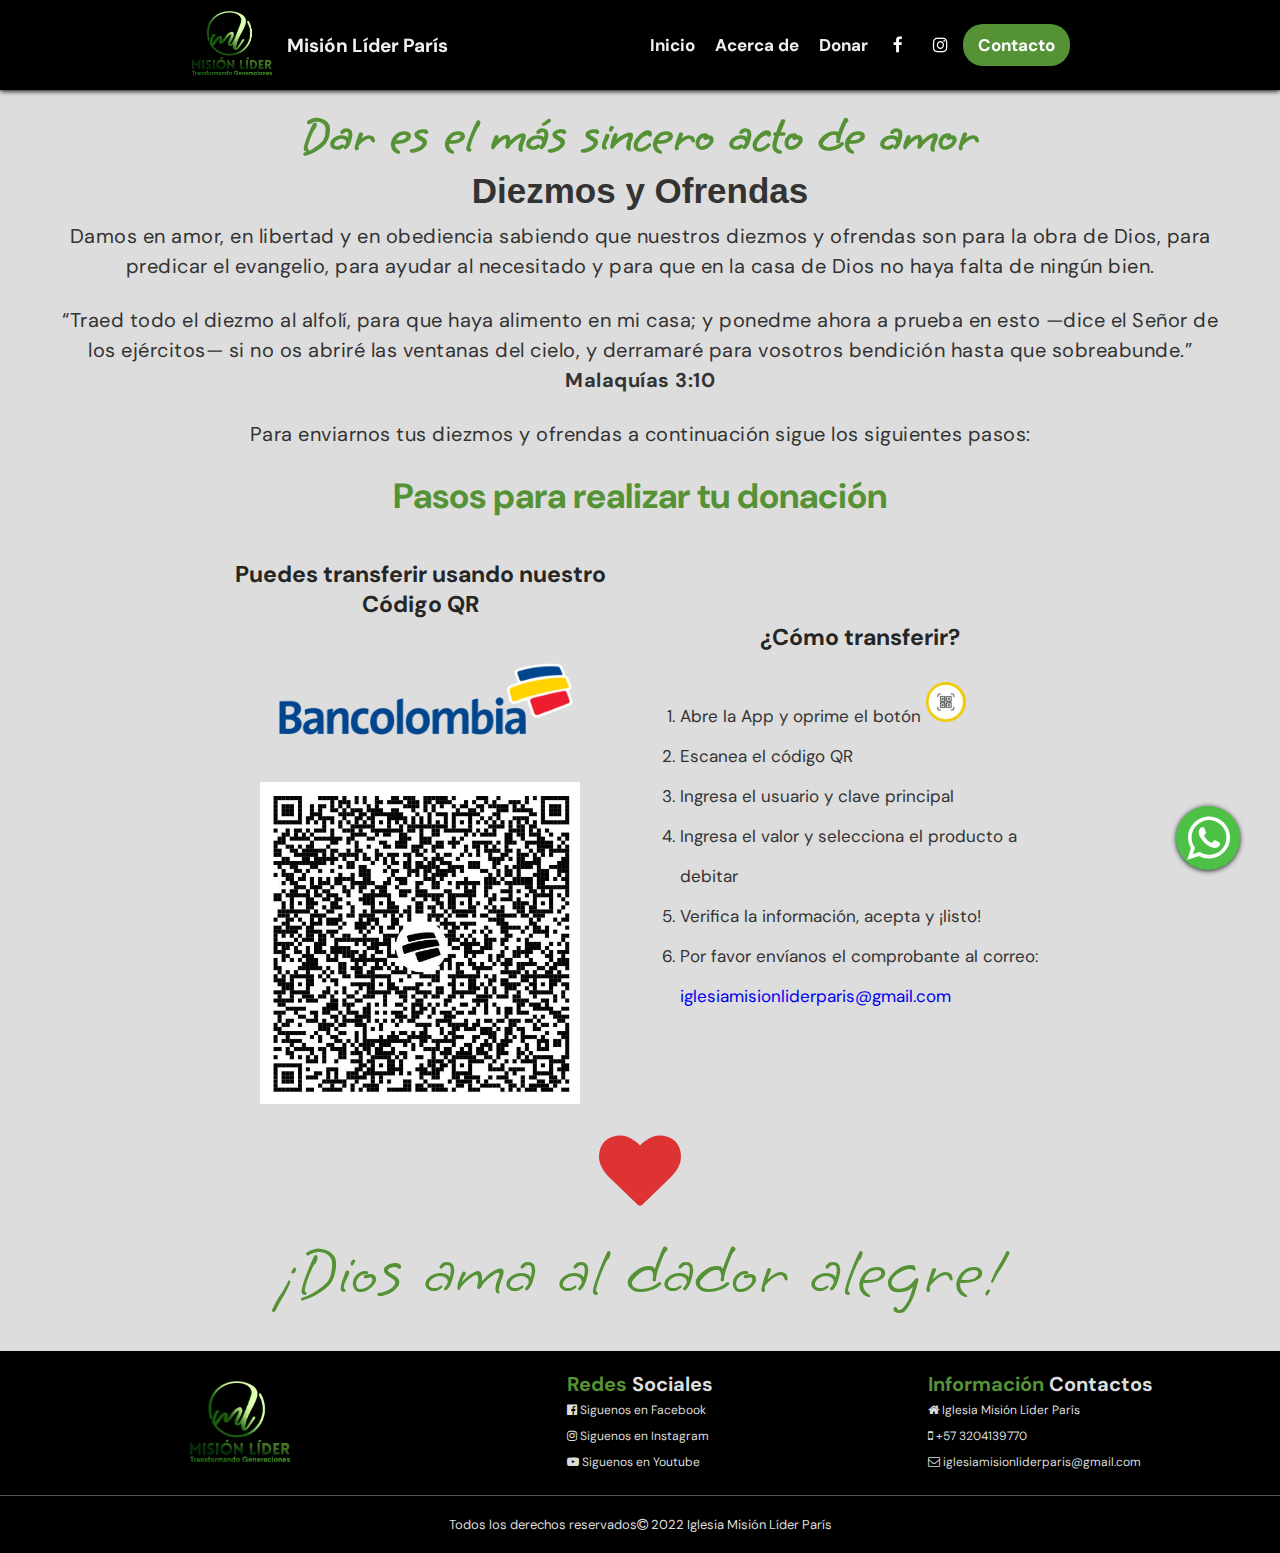
<file: donar/index.html>
<!DOCTYPE html>
<html lang="es">
<head>
  <meta charset="UTF-8">
  <meta http-equiv="X-UA-Compatible" content="IE=edge">
  <meta name="viewport" content="width=device-width, initial-scale=1.0">
  <title>Donaciones • Iglesia Misión Líder París</title>

  <link rel="icon" type="image/png" href="https://iglesiamisionliderparis.org/src/images/MISIÓN LÍDER .png">

  <!-- Link css -->
  <link rel="stylesheet" href="../src/glider/glider.min.css">
  <link rel="stylesheet" href="../src/font-awesome-4.7.0/css/font-awesome.min.css">
  
  <!-- Index css -->
  <link rel="stylesheet" href="../src/css/index.css?v1">
  <link rel="stylesheet" href="../src/css/donar.css?v1">
  
  <!-- Tablet css -->
  <link rel="stylesheet" href="../src/css/tablet.css" media="(min-width: 930px)">

  <!-- Google Fonts (DM Sans) -->
  <link href="https://fonts.googleapis.com/css2?family=DM+Sans:ital,wght@0,500;0,700;1,400&display=swap" rel="stylesheet">
  <link href="../fonts/Northwell-Regular.woff2" rel="stylesheet">
  <link href="https://fonts.googleapis.com/css2?family=Grape+Nuts&family=Kaushan+Script&display=swap" rel="stylesheet">
  <link href="https://fonts.googleapis.com/css2?family=Grape+Nuts&family=Kaushan+Script&display=swap" rel="stylesheet">

</head>

<body id="home">
  <header class="header">
    <div class="nav-main scroll">
      <div class="logo">
        <i id="menu-btn" class="fa fa-bars"></i>
        <a href="../" data-href="index.html">
          <img class="icon" src="../src/images/MISIÓN LÍDER .png" alt="Misión L&iacute;der">
        </a>
        <a class="iglesia" href="../">
          <span>Misi&oacute;n L&iacute;der Par&iacute;s</span>
        </a>
      </div>

      <nav class="nav-bar">
        <ul class="nav-menu">
          <li><a href="../">Inicio</a></li>
          <li><a href="https://iglesiamisionliderparis.org/#nosotros">Acerca de</a></li>
          <li><a href="./">Donar</a></li>
        </ul>
        <ul class="nav-menu-right">
          <a href="https://www.facebook.com/mision.lider.paris" target="_blank"><i class="fa fa-facebook white" aria-hidden="true"></i></a>
          <a href="https://www.instagram.com/misionliderparis/" target="_blank"><i class="fa fa-instagram white" aria-hidden="true"></i></a>
          <a class="btn-principal" href="https://iglesiamisionliderparis.org/#contacto" >Contacto</a>
        </ul>
      </nav>
    </div>

    <!-- Boton de whatsapp -->
    <a id="btn-wsp"
      href="https://api.whatsapp.com/send?phone=+573204139770&text=Hola, gracias por comunicar con Iglesia Misión Líder París, ¿ en que podemos ayudarte ?"
      target="_blank" rel="noopener noreferrer" class="btn-wsp"><i class="fa fa-whatsapp" aria-hidden="true"></i></a>
  </header>

  <section>
      <div class="donar">
          <div class="donar-diezmos">
            <h2 class="title titlegreen font-cursive">Dar es el m&aacute;s sincero acto de amor</h2>
            <h1 class="title font-bebas">
                Diezmos y Ofrendas
            </h1>
            <div class="texto-biblia">
                <p>
                    Damos en amor, en libertad y en obediencia sabiendo que nuestros diezmos y ofrendas son para la obra de Dios, para predicar el evangelio, para ayudar al necesitado y para que en la casa de Dios no haya falta de ning&uacute;n bien.
                </p>
                <p>
                    “Traed todo el diezmo al alfol&iacute;, para que haya alimento en mi casa; y ponedme ahora a prueba en esto —dice el Se&ntilde;or de los ej&eacute;rcitos— si no os abrir&eacute; las ventanas del cielo, y derramar&eacute; para vosotros bendici&oacute;n hasta que sobreabunde.” <b>Malaqu&iacute;as 3:10</b>
                </p>
                <p>Para enviarnos tus diezmos y ofrendas a continuaci&oacute;n sigue los siguientes pasos:</p>
            </div>

          </div>
          <div class="pasos">
            <h2 class="title titlegreen">Pasos para realizar tu donaci&oacuten</h2>
            <div class="pasos-donar">
                <div class="foto-qr">
                    <h2>Puedes transferir usando nuestro C&oacute;digo QR</h2>
                    <img class="bancolombia" src="../src/images/bancolombia.png" alt="Bancolombia">
                    <img class="bancolombia" src="../src/images/qr.png" alt="QR donar">
                </div>
                <div class="como-transferir">
                    <h2 class="margin-botom">¿C&oacute;mo transferir?</h2>
                    <ol>
                        <li>Abre la App y oprime el bot&oacute;n <img class="scamer" src="../src/images/Scamer.png" alt="Scamer"></li>
                        <li>Escanea el c&oacute;digo QR</li>
                        <li>Ingresa el usuario y clave principal</li>
                        <li>Ingresa el valor y selecciona el producto a debitar</li>
                        <li>Verifica la informaci&oacute;n, acepta y ¡listo!</li>
                        <li>Por favor env&iacute;anos el comprobante al
                            correo: <a href="mailto:iglesiamisionliderparis@gmail.com">iglesiamisionliderparis@gmail.com</a></li>
                    </ol>
                </div>
            </div>
          </div>
          <div class="gracias">
            <div><i class="fa fa-heart" aria-hidden="true"></i></div>
            <h2 class="titlegreen font-cursive">¡Dios ama al dador alegre!</h2>
          </div>
      </div>
  </section>
    

    <footer>
      <div class="container-footer-all">
        <div class="footer-start">
          <div class="footer-logo">
            <a href="../"><img class="icon" src="../src/images/MISIÓN LÍDER .png" alt="Misión Líder"></a>
          </div>
  
          <div class="redes-sociales">
            <div>
              <h2><span class="titlegreen">Redes</span> Sociales</h2>
            <div class="row">
              <a href="https://www.facebook.com/mision.lider.paris" target="_blank"><i class="fa fa-facebook-official" aria-hidden="true"></i> Siguenos en Facebook</a>
            </div>
            <div class="row">
              <a href="https://www.instagram.com/misionliderparis/" target="_blank"><i class="fa fa-instagram" aria-hidden="true"></i> Siguenos en Instagram</a>
            </div>
            <div class="row">
              <a href="https://www.youtube.com/channel/UCb5TXyYyzrnd3robsZHuL3A" target="_blank"><i class="fa fa-youtube-play" aria-hidden="true"></i> Siguenos en Youtube</a>
            </div>
            </div>
          </div>
  
          <div class="info">
            <div>
              <h2><span class="titlegreen">Informaci&oacute;n</span> Contactos</h2>
            <div class="row">
              <a href="https://www.google.com/maps/place/Iglesia+mision+lider/@6.316172,-75.5832974,19.71z/data=!4m13!1m7!3m6!1s0x8e442ee6811041db:0x39e3f6c81ba7351b!2sCra.+78a+%2325b-49+int+132,+Bello,+Antioquia!3b1!8m2!3d6.316044!4d-75.5826538!3m4!1s0x8e442f0f89cbb5d5:0x492d8d78da4123a3!8m2!3d6.3161655!4d-75.5828863" target="_blank"><i class="fa fa-home" aria-hidden="true"></i> Iglesia Misi&oacute;n L&iacute;der Par&iacute;s</a>
            </div>
            <div class="row">
              <a href="tel:+573204139770"><i class="fa fa-mobile" aria-hidden="true"></i> +57 3204139770</a>
            </div>
            <div class="row">
              <a href="mailto:iglesiamisionliderparis@gmail.com"><i class="fa fa-envelope-o" aria-hidden="true"></i> iglesiamisionliderparis@gmail.com</a>
            </div>
          </div>
            </div>
        </div>
  
        <div class="footer-end">
          <div class="rights">
            <p>
              Todos los derechos reservados<i class="fa fa-copyright" aria-hidden="true"></i> 2022
              Iglesia Misi&oacute;n L&iacute;der Par&iacute;s
            </p>
          </div>
        </div>
      </div>
    </footer>

    <script type="text/javascript" src="../src/js/donar.js"></script>
  </body>
</html>
</file>
<file: src/css/index.css>
/* Verde claro: #DDF8AD
Verde medio: Verde claro: #DDF8AD
Verde medio: #559236
Verde oscuro: #0B490D
Beige: #F0F0F0
Blanco: #FFFFFF
Negro: #061706
Verde oscuro: #0B490D
Beige: #F0F0F0
Blanco: #FFFFFF
Negro: #061706 */


:root {
  /*Colores*/
  --black: #000000;
  --white: #fff;
  --soft-black: #333;
  --soft-white: #f0f0f0;
  --dark-green: #559236;
  --soft-green: #ddf8ad;
  --dark-gray: #252525;
  --gray: #808080;
  --red: #B22222;
  --whatsApp: #4dc046;
  --hover-whatsApp: #318d2c;
  --color-body: #ddd;
  --beige: #e4e2e1;
  --color-horarios: #b8b5b5;
}

* {
  box-sizing: border-box;
  margin: 0;
  padding: 0;
}

html {
  font-size: 62.5%;
  font-family: "DM Sans", sans-serif;
  scroll-behavior: smooth;
}

body {
  min-height: 100vh;
  color: var(--soft-black);
  background-color: var(--color-body);
  overflow-x: hidden;
  scroll-behavior: smooth;
}

/* h1 {
  font-size: 70px;
  margin: 0px 0px 70px;
} */

a {
  text-decoration: none;
}

.nav-menu a {
  color: var(--soft-white);
}

button {
  cursor: pointer;
}

ul {
  list-style: none;
}

header.header {
  display: flex;
  font-weight: bold;
}

/* Boton de WhatsApp*/
.btn-wsp {
  background-color: var(--whatsApp);
  color: var(--white);
  border-radius: 50px;
  width: 64px;
  height: 64px;
  font-size: 50px;
  text-align: center;
  box-shadow: 0 1px 5px #212529;
  position: fixed;
  z-index: 1;
  bottom: 30px;
  right: 40px;
}

.btn-wsp:hover {
  background-color: var(--hover-whatsApp);
  transition: 0.5s ease-in-out;
}



.nav-main {
  position: fixed;
  top: 0;
  font-size: 1.7rem;
  flex-direction: column;
  justify-content: center;
  align-items: center;
  width: 100%;
  height: 90px;
  z-index: 1;
  transition: all 1s ease-out;
}

div.logo {
  width: 100%;
  height: fit-content;
  padding: 10px 0;
  display: flex;
  justify-content: center;
  align-items: center;
  background-color: var(--black);
}

#menu-btn {
  padding-right: 10px;
  font-size: 4rem;
  color: var(--white);
  cursor: pointer;

}

.icon {
  cursor: pointer;
  height: auto;
  width: 100px;
  transition: all 1s ease-out;
}

.scroll .icon {
  cursor: pointer;
  margin-right: 15px;
  height: auto;
  width: 80px;
  transition: all 1s ease-out;
}

div.logo a.iglesia {
  color: var(--soft-white);
  font-size: 1.9rem;
}


.nav-bar {
  position: relative;
  background-color: var(--dark-gray);
  width: 100%;
  z-index: -100;
  transform: translate(0, -1000px);
  transition: .5s ease all;
}

.nav-bar.show {
  transform: translate(0, 0);
}

.nav-menu {
  display: flex;
  flex-direction: column;
  align-items: center;
}

.nav-menu li {
  padding: 15px 0;
}

.nav-menu-right {
  display: flex;
  flex-direction: row;
  justify-content: center;
  align-items: center;
  padding-bottom: 10px;
}

.nav-menu-right a {
  padding: 10px 15px;
  color: var(--white);
}

.btn-principal {
  background-color: var(--dark-green);
  color: var(--soft-white);
  padding: 10px 20px;
  border-radius: 20px;
}

ul.nav-menu-right i:hover {
  color: var(--dark-green);
  transition: 0.5s ease-in-out;
}


.nav-main ul.nav-menu li a:hover {
  box-shadow: inset 0 -2px 0 var(--soft-green);
  opacity: 0.8;
  transition: all 0.5s ease-out;
}

.image {
  position: relative;
  background-position: center center;
  background-repeat: no-repeat;
  background-size: cover;
  position: relative;
  min-height: 150vh;
  width: 100%;
}
/* Home de la pagina*/

/* Carousel */

.carousel {
  margin-top: 105px;
  width: 100%;
  height: fit-content;
  background-size: cover;
  background-position: center;
  transition: all 0.1s ease-in-out;
}

.carousel-cotenido {
  height: 100%;
}

.carousel-lista{
  height: 100%;
  overflow: hidden;
}

.carousel-elemento {
  width: 100%;
}

.carousel-elemento img {
  object-fit: cover;
  width: 100%;
  height: 100%;
}

.carousel-anterior,
.carousel-siguiente {
  position: absolute;
  display: block;
  width: 30px;
  height: 30px;
  border: none;
  top: calc(50% - 35px);
  cursor: pointer;
  font-size: 2.8rem;
  line-height: 30px;
  text-align: center;
  background: none;
  color: var(--soft-green);
  opacity: 50%;
  z-index: 1;
  display: none;
}

.carousel-anterior:hover,
.carousel-siguiente:hover {
  opacity: 100%;
}

.carousel-siguiente {
  right: 30px;
}

.carousel-anterior {
  left: 30px;
}

.carousel-indicador .glider-dots.active {
  opacity: 1;
}

/*Marco Filosofico*/

.community-section {
  padding: 50px 0 30px;
  background-image: url('../backgrounds/background1.png');
  background-position: center;
  background-size: cover;
  background-repeat: no-repeat;
}

.community-container {
  height: auto;
  margin: 0 auto;
  width: 100%;
  max-width: 1200px;
  display: flex;
  align-content: center;
  justify-content: center;
  align-items: center;
  flex-wrap: wrap;
}

.community {
  min-width: 288px;
  max-width: 800px;
  height: fit-content;
}

.community h1{
  font-size: 4rem;
  line-height: 4.2rem;
  text-align: center;
}

.community span {
  color: var(--dark-green);
}

.community p {
  text-align: center;
  font-size: 2rem;
  line-height: 2.5rem;
  letter-spacing: .5px;
  padding: 10px;
}

.mision-vision {
  display: flex;
  flex-wrap: wrap;
  justify-content: space-around;
  max-width: 850px;
  margin-top: 5px;
}

.mision,
.vision {
  width: 100%;
  min-width: 288px;
  max-width: 400px;
  text-align: center;
  padding: 10px;
}

.mision h2,
.vision h2 {
  font-size: 3.5rem;
  line-height: 3.7rem;
}

.mision p,
.vision p {
  text-align: center;
  font-size: 2rem;
  line-height: 2.5rem;
  letter-spacing: .5px;
}




.text-center p {
  min-width: 320px;
  max-width: 400px;
  text-align: justify;
  padding: 5px 10px;
}



/*Shepherds Section*/

.section-shepherds {
  background: var(--dark-gray);
}

.shepherds {
  display: grid;
  justify-content: center;
  grid-template-rows: repeat(3, auto);
}

.name-shepherds {
  grid-row: 1 / 2;
  grid-column: 1 / 2;
}

.name-shepherds h2{
  margin: 20px 0 10px;
  font-size: 3.5rem;
  line-height: 3.8rem;
  text-align: center;
  color: var(--white);
}

.shepherds-photo {
  grid-row: 2 / 3;
  grid-column: 1 / 2;
  width: 100%;
  height: 50vh;
  max-height: 500px;
  background-image: url('../images/pastores1.jpg');
  background-size: cover;
  background-position: top center;
  background-repeat: no-repeat;
}

.shepherds-description {
  grid-row: 3 / 4;
  grid-column: 1 / 2;
}

.shepherds-description h4 {
  color: var(--dark-green);
  padding: 10px 0 0 10px;
  font-size: 2.6rem;
  font-style: italic;
}

.shepherds-description p {
  width: 100%;
  min-width: 288px;
  max-width: 450px;
  padding: 0 10px 10px;
  font-size: 1.6rem;
  line-height: 1.8rem;
  font-weight: lighter;
  text-align: left;
  color: var(--white);
}

/*Seccion de valores*/
.valores-section {
  padding: 40px 0;
  background-image: url('../images/horarios-background.png');
  background-position: center;
  background-size: cover;
  background-repeat: no-repeat;
}

.valores-title h2 {
  font-size: 4rem;
  text-align: center;
}

.list-valores {
  width: 90%;
  max-width: 1200px;
  margin: 10px auto 0;
  display: flex;
  justify-content: space-evenly;
  flex-wrap: wrap;
}

.valor-item {
  display: grid;
  padding: 0 10px;
  margin: 10px 0;
  width: 200px;
  min-width: 100px;
  max-width: 160px;
  align-items: center;
  justify-content: center;
  text-align: center;
}

.valor-item i {
  font-size: 5rem;
  color: var(--dark-green);
}

.valor-item h3 {
  font-size: 2.5rem;
  font-weight: normal;
}

.valor-item p {
  font-size: 1.5rem;
  color: var(--gray);
}

/*Seccion de ministerios*/
.ministerios--section {
  padding: 50px 0;
  /* background-image: url('../images/horarios-background.png'); */
  background-position: center;
  background-size: cover;
  background-repeat: no-repeat;
}

.ministerios--title h2{
  margin-bottom: 15px;
  font-size: 4rem;
  line-height: 4.3rem;
  text-align: center;
}

.ministerios-container {
  position: relative;
  height: auto;
  padding-bottom: 10px;
}

.ministerios-prev,
.ministerios-next{
  position: absolute;
  top: 33%;
  background: none;
  border: none;
  font-size: 3rem;
  line-height: 2.2rem;
  font-weight: bold;
  color: var(--soft-black);
  transition: .2s all;
}

.ministerios-prev:hover,
.ministerios-next:hover {
  color: var(--dark-green);
}

.ministerios-prev {
  left: 4%;
}

.ministerios-next {
  right: 4%;
}

.ministerios-container-list{
  padding-bottom: 10px;
}

.ministerios-container-list {
  width: 80%;
  margin: 0 auto;
  overflow: hidden;
}

.glider-dot {
  display: block;
  width: 30px;
  height: 4px;
  background: var(--gray);
  opacity: .5;
  border-radius: 0;
}

.glider-dot:hover {
  opacity: .2;
  background: var(--dark-green);
}

.glider-dot.active {
  opacity: 1;
  background: var(--dark-green);
}

.ministerio-card {
  position: relative;
  width: 100%;
  min-width: 250px;
  height: auto;
  margin: 0 3px;
  box-shadow: 1px 2px 10px rgba(0, 0, 0, 0.137);
}

.ministerio-card--image{
  width: 100%;
  height: 100%;
}

.ministerio-card--image img {
  width: 100%;
  height: 100%;
  object-fit: cover;
  object-position: center;
  filter: brightness(95%);
  transition: .10s all;
}

.ministerio-card--content {
  width: 100%;
  display: grid;
  position: absolute;
  background-color: var(--soft-white);
  bottom: 0;
}

.ministerio-card--label {
  position: absolute;
  left: 50%;
  top: -40px;
  transform: translate(-50%, 0);
  font-size: 4rem;
  cursor: pointer;
  color: var(--soft-green);
  opacity: 0.7;
  transition: .3s;
}

.ministerio-card--label:hover {
  opacity: 1;
  color: var(--white);
}

.ministerio-card--content span {
  color: var(--dark-green);
}

.ministerio-card--content h3 {
  margin-top: 10px;
  padding: 0 10px 14px;
  text-align: center;
  font-size: 2.4rem;
}

.ministerio-card--input {
  display: none;
}

.ministerio-card--description {
  max-height: 0;
  overflow: hidden;
  transition: .6s ease-in-out;
}

.ministerio-card--description p {
  padding: 0 15px 20px;
  font-size: 1.4rem;
  font-weight: normal;
  color: var(--soft-black);
}

/*Acciones del hover en las tarjetas*/

.ministerio-card:hover  .ministerio-card--description {
  max-height: 300px;
}

.ministerio-card:hover  .ministerio-card--image img{
  filter: brightness(50%);
}


/* Horarios */

.horarios {
  padding-bottom: 40px;
  background-image: url('../images/horarios-background.png');
  background-position: center;
  background-size: cover;
  background-repeat: no-repeat;
}

.horarios-title {
  margin-top: 40px;
}

.horarios-title h2 {
  font-size: 4rem;
  line-height: 4.2rem;
  text-align: center;
  /* color: var(--soft-white); */
}

.horarios-title p{
  font-size: 2rem;
  line-height: 2.2rem;
  font-style: italic;
  text-align: center;
  /* color: var(--beige); */
}

.horarios-title p > span {
  color: var(--dark-green);
}

.horarios-list {
  display: flex;
  height: fit-content;
  justify-content: center;
  padding: 10px;
  flex-wrap: wrap;
}

.card{
  position: relative;
  width: 300px;
  height: 280px;
  place-items: center;
  margin: 15px;
  backface-visibility: hidden;
  transform-style: preserve-3d;
}

.card-title {
  position: relative;
  z-index: -100;
  background-image: url('../images/serviviosTitle-background.png');
  background-size: cover;
  background-position: bottom;
  background-repeat: no-repeat;
}

.card p {
  font-size: 1.4rem;
}

.card div {
  position: absolute;
  width: 100%;
  height: 100%;
  display: grid;
  justify-content: center;
  border-radius: 5px;
  backface-visibility: hidden;
  transition: 1.5s cubic-bezier(0.4, 0.2, 0.2, 1);
  align-content: space-evenly;
  justify-items: center;
}

.servicio-miercoles {
  background-image: url('../images/eventos-background1.jpg');
  background-size: cover;
  background-position: center;
  background-repeat: no-repeat;
}

.servicio-sabado {
  background-image: url('../images/eventos-background1.jpg');
  background-size: cover;
  background-position: center;
  background-repeat: no-repeat;
}

.servicio-domingo {
  background-image: url('../images/eventos-background1.jpg');
  background-size: cover;
  background-position: center;
  background-repeat: no-repeat;
}

.front img {
  height: 180px;
  object-fit: cover;
  object-position: center;
}

.front h2{
  margin-top: 18px;
  font-size: 2rem;
  text-align: center;
}

.front p {
  margin-bottom: 20px;
}

.card .front{
  transform: perspective(500px) rotateX(0deg);
  padding: 30px 5px;
  box-shadow: 0 4px 8px rgb(0, 0, 0, 0.16);
}

.card .back{
  padding: 10px;
  background: var(--beige);
  transform: perspective(500px) rotateX(180deg);
  box-shadow: 0 4px 8px rgb(0, 0, 0, 0.16);
}

.card:hover .front{
  transform: perspective(500px) rotateX(180deg);
}

.card:hover .back{
  transform: perspective(500px) rotateX(360deg);
}

/*Seccion de eventos*/
.eventos-section {
  height: auto;
  padding-bottom: 50px;
  background-image: url('../images/eventos-background1.jpg');
  background-size: cover;
  background-position: center;
  background-repeat: no-repeat;
  background-attachment: fixed;
}

.eventos-title {
  padding-top: 20px;
  text-align: center;
}

.eventos-title h2 {
  font-size: 4rem;
  line-height: 4.2rem;
  margin-bottom: 8px;
  color: var(--dark-green);
}

.eventos-title p {
  font-size: 1.6rem;
  line-height: 1.8rem;
  color: var(--white);
}

.eventos-container {
  width: 100%;
  min-width: 320px;
  max-width: 900px;
  margin: 0 auto;
  padding-top: 20px;
  display: flex;
  flex-wrap: wrap;
  flex-direction: row;
  justify-content: center;
}

.evento {
  width: 100%;
  min-width: 288px;
  max-width: 400px;
  height: auto;
  margin: 15px 25px;
  border-radius: 5px;
  box-shadow: 0 4px 8px rgb(0, 0, 0, 0.16);
}

.evento-top {
  display: flex;
  justify-content: space-between;
  padding: 8px 0;
  border-top-left-radius: 5px;
  border-top-right-radius: 5px;
  background-color: var(--soft-black);
}

.evento--fecha {
  display: grid;
  justify-items: center;
  align-items: center;
  margin-left: 10px;
  padding: 2px 8px;
  background-color: var(--dark-gray);
  border-radius: 5px;
}

.evento--mes p {
  font-size: 1.5rem;
  line-height: 1.7rem;
  font-weight: normal;
  text-align: center;
  color: var(--white);
}

.evento--dia p {
  font-size: 5.5rem;
  line-height: 5.7rem;
  font-weight: bold;
  color: var(--dark-green);
}

.evento--hora {
  font-size: 1.4rem;
  line-height: 1.6rem;
  height: fit-content;
  padding: 3px 5px;
  margin-top: 1px;
  margin-right: 10px;
  color: var(--soft-white);
  background-color: var(--dark-green);
  border-radius: 5px;
}

.evento-content {
  padding: 10px;
  background-color: var(--color-body);
}

.evento--title{
  width: 80%;
  overflow-wrap: break-word;
}

.evento--title h3 {
  font-size: 2.3rem;
  line-height: 2.5rem;
}

.evento--description p{
  font-size: 1.3rem;
  text-align: justify;
}

/* Nosotros */

.titlegreen {
  color: var(--dark-green);
}

.creemos {
  padding: 0 20px;
  min-width: 288px;
  max-width: 700px;
}

#nosotros {
  width: 100%;
  display: flex;
  padding: 20px 10px;
  padding-top: 90px;
  flex-wrap: wrap;
  justify-content: center;
  /* background-image: url('../images/horarios-background.png'); */
  background-position: center;
  background-size: cover;
  background-repeat: no-repeat;
}


.nosotrosimage {
  align-items: center;
  display: flex;
}

.nosotrosimage picture img {
  width: 36vmax;
  height: 36vmax;
  max-width: 570px;
  max-height: 545px;
  object-fit: cover;
  border-radius: 50%;
  box-shadow: 0 4px 8px rgb(0 0 0 / 30%);
}

#nosotros h2 {
  font-size: 5rem;
  font-family: 'Grape Nuts', cursive;
  font-weight: bolder;
  padding: 15px 0;
  text-align: center;
}

.creemos ul {
  grid-row: 2 / 3;
  grid-column: 2 / 3;
  align-self: stretch;
  font-size: 1.6rem;
  font-weight: lighter;
  padding: 10px 0% 8%;
  color: var(--azuloscuro);
  display: grid;
  grid-template-columns: 1fr 1fr;
}

.creemos ul li {
  padding: 10px;
}


/* 


/* #nosotros ul {
  grid-row: 2 / 3;
  grid-column: 2 / 3;
  align-self: stretch;
  font-size: 1.6rem;
  font-weight: lighter;
  padding: 10px 0% 8%;
  display: grid;
  grid-template-columns: 1fr 1fr;
}

.creemos ul li {
  padding: 10px;
}

#nosotros ul li i {
  color: var(--dark-green);
}  */

/* Formulario de contacto */

.contact-section {
  padding-bottom: 30px;
}

.contact-title {
  display: grid;
  width: 100%;
  min-width: 320px;
  padding: 30px 0;
  justify-content: center;
  text-align: center;
  background-color: var(--soft-black);
  /* background-image: url('../images/contacto-background.jpg');
  background-size: cover;
  background-position: center;
  background-repeat: no-repeat; */
  /* background-attachment: fixed; */
}

.contact-title h2 {
  font-size: 3.2rem;
  line-height: 3.4rem;
  color: var(--white);
}

.contact-title h2 > span {
  color: var(--dark-green);
}

.contact-title p {
  min-width: 288px;
  max-width: 350px;
  margin-top: 5px;
  font-style: italic;
  font-size: 1.4rem;
  line-height: 1.6rem;
  color: var(--soft-white);
}

.form-container {
  padding: 0 15px;
  padding-top: 20px;
}

/*Estilos del formulario*/
.contact-form  {
  display: grid;
  justify-content: center;
  width: 100%;
  margin: 0 auto;
  min-width: 288px;
  max-width: 900px;
}

.form-group {
  width: 100%;
  margin-top: 15px;
}

.form-label {
  display: block;
  font-size: 2rem;
  line-height: 2.2rem;
  padding: 0 0 2px 5px;
  font-weight: bold;
  cursor: pointer;
  color: var(--dark-gray);
}

.form-group--input {
  position: relative;
}

.form-input {
  width: 100%;
  padding: 0 40px 0 10px;
  height: 45px;
  font-family: 'DM Sans';
  font-size: 1.5rem;
  line-height: 1.7rem;
  color: var(--dark-gray);
  border: 3px solid transparent;
  border-radius: 3px;
  background-color: var(--white);
  transition: .3s ease all;
}

.form-input:hover,
.form-textarea:hover {
  box-shadow: 3px 1px 10px rgba(0, 0, 0, 0.212);
}

.form-input:focus,
.form-textarea:focus {
  border: 2px solid var(--gray);
  outline: none;
  box-shadow: 3px 0px 30px rgba(163, 163, 163, 0.178);
}

.form-state-validation {
  position: absolute;
  right: 12px;
  top: 14px;
  z-index: 0;
  font-size: 1.6rem;
  opacity: 0;
}

.form-group--error,
.form-group--success {
  display: none;
  font-size: 1.2rem;
  font-weight: bold;
  margin: 2px 3px 0px 5px;
  font-weight: lighter;
}


.form-group--error--active,
.form-group--success--active {
  display: block;
}

.form-group--error--active {
  color: var(--red);
}

.form-group--error.show,
.form-group--success.show {
  display: block;
}

.form-textarea {
  width: 100%;
  padding: 10px;
  font-family: 'DM Sans';
  font-size: 1.5rem;
  line-height: 1.7rem;
  border-radius: 3px;
  border: 3px solid transparent;
  background-color: var(--white);
  resize: none;
  transition: .1s ease all;
  outline: none;
}

.form-message {
  display: none;
  width: fit-content;
  padding: 5px;
  margin: 2px auto;
  border-radius: 3px;
}

.form-message--correct-active {
  background-color: var(--dark-green);
  display: block;
}

.form-message--incorrect-active {
  background-color: var(--red);
  display: block;
}

.form-message p{
  font-size: 1.5rem;
  line-height: 1.7rem;
  color: var(--white);
}

.form-group--submit {
  display: grid;
  justify-content: center;
}

.form-btn {
  min-width: 285px;
  max-width: 320px;
  margin: 5px auto;
  height: 45px;
  font-size: 1.8rem;
	line-height: 2rem;
  font-weight: bold;
	background: var(--dark-gray);
	color: var(--white);
	border: none;
	border-radius: 3px;
	cursor: pointer;
	transition: .4s ease all;
}

.form-btn:hover {
  border: 1px solid var(--gray);
  box-shadow: 5px 5px 20px rgba(61, 61, 61, 0.555);
}


/*Validacion de campos*/

.form-group--correct .form-state-validation {
  color: var(--dark-green);
  opacity: 1;
}

.form-group--correct .form-input {
  border: 2px solid var(--dark-green);
}

.form-group--incorrect .form-state-validation {
  color: var(--red);
  opacity: 1;
}

.form-group--incorrect .form-input {
  border: 2px solid var(--red);
}

.form-group--textarea-correct .form-textarea {
  border: 2px solid var(--dark-green);
}

.form-group--textarea-incorrect .form-textarea {
  border: 2px solid var(--red);
}

/* footer */

footer {
  background-color: var(--black);
  width: 100%;
  color: var(--color-body);
}

.container-footer-all {
  width: 100%;
  margin: auto;
}

.footer-logo {
  padding: 10px 0;
  display: flex;
  max-width: 400px;
  min-width: 200px;
  width: 100%;
  justify-content: center;
}

.footer-start {
  display: flex;
  justify-content: center;
  align-items: center;
  padding: 10px;
  flex-wrap: wrap;
}

.redes-sociales {
  padding: 10px 0;
  max-width: 400px;
  min-width: 200px;
  display: flex;
  width: 100%;
  justify-content: center;
}

.info {
  padding: 10px 0;
  max-width: 400px;
  min-width: 200px;
  display: flex;
  width: 100%;
  justify-content: center;
}

.row {
  padding: 5px 0px;
  font-size: 1.2rem;
  text-align: justify;

}
.info h2 {
  font-size: 2rem;
}

.redes-sociales h2 {
  font-size: 2rem;
}

.row a {
  color: var(--color-body);
}

.row a:hover {
  color:  var(--soft-green);
  opacity: 0.8;
  transition: all 0.5s ease-out;
}

.footer-end {
  border-top: 1px solid #ddd6;
  display: flex;
  justify-content: center;
  width: 100%;
  padding: 20px;
}

.rights p {
  font-size: 1.3rem;
  text-align: center;
}
</file>
<file: src/css/donar.css>
.nav-main {
    position: fixed;
    top: 0;
    font-size: 1.7rem;
    flex-direction: column;
    justify-content: center;
    align-items: center;
    width: 100%;
    height: 90px;
    z-index: 1;
    transition: all 1s ease-out;
  }
  
  div.logo {
    width: 100%;
    height: fit-content;
    padding: 10px 0;
    display: flex;
    justify-content: center;
    align-items: center;
    background-color: var(--black);
  }
  
  #menu-btn {
    padding-right: 10px;
    font-size: 4rem;
    cursor: pointer;
  }

  .icon {
    cursor: pointer;
    height: auto;
    width: 100px;
    transition: all 1s ease-out;
  }
  
  .scroll .icon {
    cursor: pointer;
    margin-right: 15px;
    height: auto;
    width: 80px;
    transition: all 1s ease-out;
  }
  
  div.logo a.iglesia {
    color: var(--soft-white);
    font-size: 1.9rem;
  }
  
  
  .nav-bar {
    position: relative;
    width: 100%;
    z-index: -100;
    transform: translate(0, -1000px);
    transition: .5s ease all;
  }
  
  .nav-bar.show {
    transform: translate(0, 0);
  }
  
  .nav-menu {
    display: flex;
    flex-direction: column;
    align-items: center;
  }
  
  .nav-menu li {
    padding: 15px 0;
  }
  
  .nav-menu-right {
    display: flex;
    flex-direction: row;
    justify-content: center;
    align-items: center;
    padding-bottom: 10px;
  }
  
  .nav-menu-right a {
    padding: 10px 15px;
    color: var(--white);
  }
  
  .btn-principal {
    background-color: var(--dark-green);
    color: var(--soft-white);
    padding: 10px 20px;
    border-radius: 20px;
  }
  
  ul.nav-menu-right i:hover {
    color: var(--dark-green);
    transition: 0.5s ease-in-out;
  }
  
  
  .nav-main ul.nav-menu li a:hover {
    box-shadow: inset 0 -2px 0 var(--soft-green);
    opacity: 0.8;
    transition: all 0.5s ease-out;
  }
  
  .image {
    position: relative;
    background-position: center center;
    background-repeat: no-repeat;
    background-size: cover;
    position: relative;
    min-height: 150vh;
    width: 100%;
  }

.font-cursive {
    font-family: 'Grape Nuts', cursive;
    font-size: 5rem;
    padding: 5px;
}

.font-bebas {
    font-family: BEBASNEU,Sans-serif;
}

.titlegreen {
    color: #559236;
}

.donar-diezmos {
    transition: .3s,border .3s,border-radius .3s,box-shadow .3s;
    margin-top: 100px;
}

.donar-diezmos h2 {
    margin-top: 15px;
    text-align: center;
}

.donar-diezmos h1 {
    text-align: center;
    font-size: 3.5rem;
}

.texto-biblia {
    width: 100%;
    min-width: 288px;
    max-width: 1200px;
    padding: 0 15px;
    margin: 10px auto 0;
}


.pasos-donar h2 {
    font-size: 2.3rem;
    text-align: center;
    color: var(--dark-gray);
}

.pasos > h2 {
    font-size: 3.5rem;
    text-align: center;
}


.texto-biblia p {
    margin-bottom: 24px;
    font-size: 2rem;
    line-height: 1.5;
    letter-spacing: .5px;
    text-align: center;
}

.pasos-donar {
    display: flex;
    flex-wrap: wrap;
    justify-content: center;
    align-items: center;
    padding: 20px 0;
}

.pasos-donar > .foto-qr {
    width: 400px;
    height: 520px;
    margin: 20px;
    text-align: center;
}

.pasos-donar > .como-transferir {
    width: 400px;
    margin: 20px;
}


.bancolombia {
    max-width: 80%;
    height: auto;
}

.scamer {
    width: 40px;
    aspect-ratio: auto 40 / 40;
}

.como-transferir ol {
    min-width: 250px;
    margin: 0 20px;
}

ol > li {
    font-size: 1.7rem;
    font-weight: 400;
    line-height: 4rem;
}

h2.margin-botom {
    margin-bottom: 30px;
}

.gracias {
    display: flex;
    justify-content: center;
    justify-items: center;
    display: grid;
    padding: 0 0 30px;
    text-align: center;
}

.gracias div {
    width: 82px;
    aspect-ratio: auto 82 / 82;
    color: #d33;
    font-size: 82px;
}

.gracias h2 {
    font-size: 7rem;
    font-weight: 500;
}
</file>
<file: src/css/tablet.css>
/* Barra de navegacion */

#menu-btn {
  display: none;
}

.nav-main {
  display: flex;
  flex-direction: row;
  background-color: transparent;
}

div.logo {
  background-color: transparent;
}

.nav-bar {
  background-color: transparent;
  display: flex;
  align-items: center;
  flex-direction: row;
  transform: translate(0, 0);
}

.nav-menu{
  flex-direction: row;
}

.nav-menu li {
  padding: 15px 10px;
}

.nav-menu-right {
  padding: 0;
}

.header .scroll {
  /* height: 60px; */
  padding: 10px 0;
  transition: all 1s ease-out;
}

.nav-main.scroll {
  background-color: var(--black);
  box-shadow: 0 1px 5px 0 rgb(0 0 0);
  position: fixed;
}

.carousel{
  margin-top: 0;
}

.carousel {
  height: fit-content;
}

/* .carousel-elemento img {
  object-fit: cover;
  width: auto;
  height: auto;
} */

.shepherds {
  grid-template-columns: repeat(2, 1fr);
  grid-template-rows: repeat(2, auto);
}

.shepherds-photo {
  grid-row: 1 / 3;
  height: 80vh;
}

.name-shepherds,
.shepherds-description {
  grid-column: 2 / 3;
}

.name-shepherds {
  grid-row: 1 / 2;
  align-self: end;
}

.name-shepherds h2 {
  margin: 0;
  text-align: left;
  padding-left: 10px;
}

.shepherds-description {
  grid-row: 2 / 3;
}

.shepherds-description h4 {
    padding-top: 0;
}

.ministerios-container {
  max-width: 1500px;
  margin: 0 auto;
}

.ministerios-prev {
  left: 7%;
}

.ministerios-next {
  right: 7%;
}

.contact-form {
  grid-template-columns: repeat(3, 1fr);
  gap: 8px;
}

#group-content,
#group-validation {
  grid-column: span 3;
}
</file>
<file: src/glider/glider.min.css>
.glider,.glider-contain{margin:0 auto;position:relative}.glider,.glider-track{transform:translateZ(0)}.glider-dot,.glider-next,.glider-prev{border:0;padding:0;user-select:none;outline:0}.glider-contain{width:100%}.glider{overflow-y:hidden;-webkit-overflow-scrolling:touch;-ms-overflow-style:none}.glider-track{width:100%;margin:0;padding:0;display:flex;z-index:1}.glider.draggable{user-select:none;cursor:-webkit-grab;cursor:grab}.glider.draggable .glider-slide img{user-select:none;pointer-events:none}.glider.drag{cursor:-webkit-grabbing;cursor:grabbing}.glider-slide{user-select:none;justify-content:center;align-content:center;width:100%;min-width:150px}.glider-slide img{max-width:100%}.glider::-webkit-scrollbar{opacity:0;height:0}.glider-next,.glider-prev{position:absolute;background:0 0;z-index:2;font-size:40px;text-decoration:none;left:-23px;top:30%;cursor:pointer;color:#666;opacity:1;line-height:1;transition:opacity .5s cubic-bezier(.17,.67,.83,.67),color .5s cubic-bezier(.17,.67,.83,.67)}.glider-next:focus,.glider-next:hover,.glider-prev:focus,.glider-prev:hover{color:#ccc}.glider-next{right:-23px;left:auto}.glider-next.disabled,.glider-prev.disabled{opacity:.25;color:#666;cursor:default}.glider-hide{opacity:0}.glider-dots{user-select:none;display:flex;flex-wrap:wrap;justify-content:center;margin:0 auto;padding:0}.glider-dot{display:block;cursor:pointer;color:#ccc;border-radius:999px;background:#ccc;width:12px;height:12px;margin:7px}.glider-dot:focus,.glider-dot:hover{background:#ddd}.glider-dot.active{background:#a89cc8}@media(max-width:36em){.glider::-webkit-scrollbar{opacity:1;-webkit-appearance:none;width:7px;height:3px}.glider::-webkit-scrollbar-thumb{opacity:1;border-radius:99px;background-color:rgba(156,156,156,.25);-webkit-box-shadow:0 0 1px rgba(255,255,255,.25);box-shadow:0 0 1px rgba(255,255,255,.25)}}
</file>
